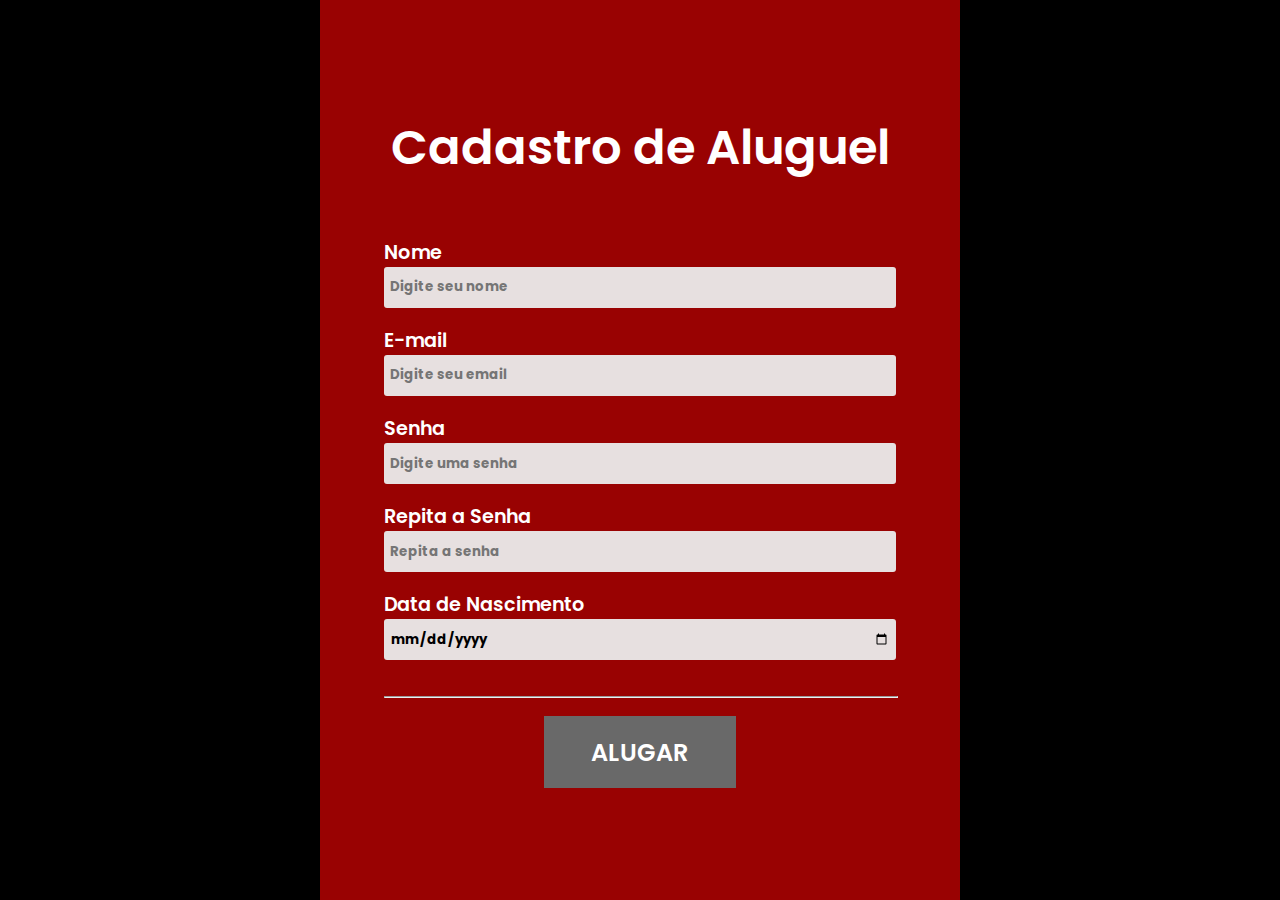
<file: index_cadastro.html>
<!DOCTYPE html>
<html lang="pt-br">
  <head>
    <meta charset="UTF-8" />
    <meta http-equiv="X-UA-Compatible" content="IE=edge" />
    <meta name="viewport" content="width=device-width, initial-scale=1.0" />
    <link rel="stylesheet" href="styles/style_cadastro.css" />
    <link rel="preconnect" href="https://fonts.googleapis.com" />
    <link rel="preconnect" href="https://fonts.gstatic.com" crossorigin />
    <link
      href="https://fonts.googleapis.com/css2?family=Poppins:wght@400;500;700&display=swap"
      rel="stylesheet"
    />
    <script type="text/javascript" src="scripts/script_cadastro.js"></script>
    <script src="https://ajax.googleapis.com/ajax/libs/jquery/3.1.0/jquery.min.js"></script>
    <title>Pobreflix - Aluguel</title>
  </head>

  <body>
    <section>
      <form
        action="./pages/rented.php"
        method="post"
        enctype="multipart/form-data"
      >
        <legend>Cadastro de Aluguel</legend>
        <div class="div-input">
          <label for="first-name">Nome </label>
          <br />
          <input
            type="text"
            name="first-name"
            placeholder="Digite seu nome"
            required
          />
        </div>
        <br />
        <div class="div-input">
          <label for="email">E-mail </label>
          <br />
          <input
            type="email"
            name="email"
            placeholder="Digite seu email"
            required
          />
        </div>
        <br />
        <div class="div-input">
          <label for="password">Senha </label>
          <br />
          <input
            type="password"
            name="password"
            placeholder="Digite uma senha"
            required
            id="password"
          />
        </div>
        <br />
        <div class="div-input">
          <label for="re-password">Repita a Senha </label>
          <br />
          <input
            type="password"
            name="re-password"
            placeholder="Repita a senha"
            required
            id="re-password"
          />
        </div>
        <br />
        <div class="div-input">
          <label for="birth-date">Data de Nascimento </label>
          <br />
          <input type="date" name="birth-date" required />
        </div>
        <br />

        <br />
        <hr />
        <br />
        <div class="div-input">
          <label for="button" class="button">
            <button type="submit">ALUGAR</button>
          </label>
        </div>
      </form>
    </section>
  </body>
</html>
</file>
<file: styles/style_cadastro.css>
* {
  margin: 0px;
  padding: 0px;
  font-family: 'Poppins', sans-serif;
  color: #ffffff;
}

body {
  background-color: #000000;
}

section {
  margin: 0 auto;
  width: 50vw;
  background-color: #990202;
  background-size: cover;
  min-height: 100vh;
  position: relative;
  font-size: 0.8rem;
}

@media (min-height: 800px) {
  section {
    display: flex;
    flex-direction: column;
    justify-content: center;
  }
}

legend {
  font: 600 3rem 'Poppins', sans-serif;
  padding: 0 0 3vh 0;
  text-align: center;
  margin: 0 0 3vh 0;
}

form {
  width: 80%;
  margin: auto;
  padding: 3vh 3vw;
}

.div-input {
  margin: 0 auto;
  min-width: 100%;
}
.div-file {
  margin: 0 auto;
  min-width: 100%;
  display: flex;
}
label {
  font: 600 1.2rem 'Poppins', sans-serif;
}

input {
  min-height: 2.74vh;
  width: calc(100% - 12px);
  background-color: #e7e0e0;
  border: 1px solid transparent;
  border-radius: 3px;
  padding: 0.8vh 0.4vw;
  cursor: pointer;
  outline: none;
  color: #000;
  font-weight: bold;
}

input:hover {
  border: 1px solid #000000d6;
}

button {
  overflow: hidden;
  min-width: 15vw;
  height: 8vh;
  background: #696969;
  display: block;
  margin: 0 auto;
  padding: 0.8vh 0.4vw;
  text-align: center;
  font: 600 1.5rem 'Poppins', sans-serif;
  color: #fff;
  border: 0px solid transparent;
}

button:hover {
  cursor: pointer;
  border: 1px solid #000;
  background: #1c1c1c;
}

hr {
  width: 100%;
}

.is-invalid {
  border: 2px solid red;
}
.is-valid {
  border: 2px solid green;
}
</file>
